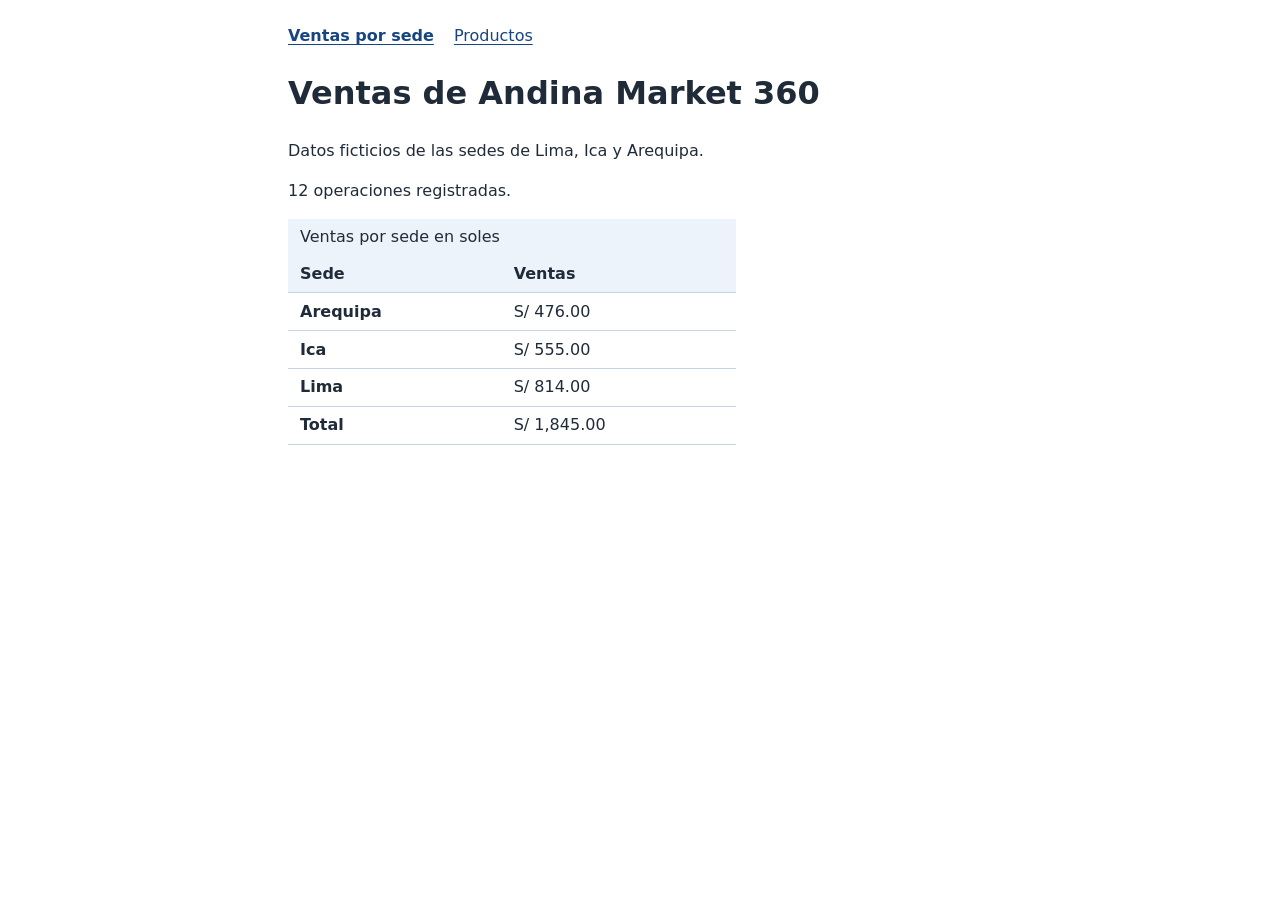
<file: docs/index.html>
<!doctype html>
<html lang="es">
<head>
  <meta charset="utf-8">
  <meta name="viewport" content="width=device-width, initial-scale=1">
  <title>Ventas de Andina Market 360</title>
  <link rel="stylesheet" href="estilos.css">
  <script src="resumen.js" defer></script>
</head>
<body>
  <nav aria-label="Navegación del caso">
    <a href="index.html" aria-current="page">Ventas por sede</a>
    <a href="productos.html">Productos</a>
  </nav>
  <main>
    <h1>Ventas de Andina Market 360</h1>
    <p>Datos ficticios de las sedes de Lima, Ica y Arequipa.</p>
    <p id="estado" role="status">Cargando resumen de ventas…</p>
    <table hidden id="resumen" data-grupo="ventas_por_sede">
      <caption>Ventas por sede en soles</caption>
      <thead><tr><th scope="col">Sede</th><th scope="col">Ventas</th></tr></thead>
      <tbody></tbody>
      <tfoot><tr><th scope="row">Total</th><td id="total"></td></tr></tfoot>
    </table>
  </main>
</body>
</html>
</file>
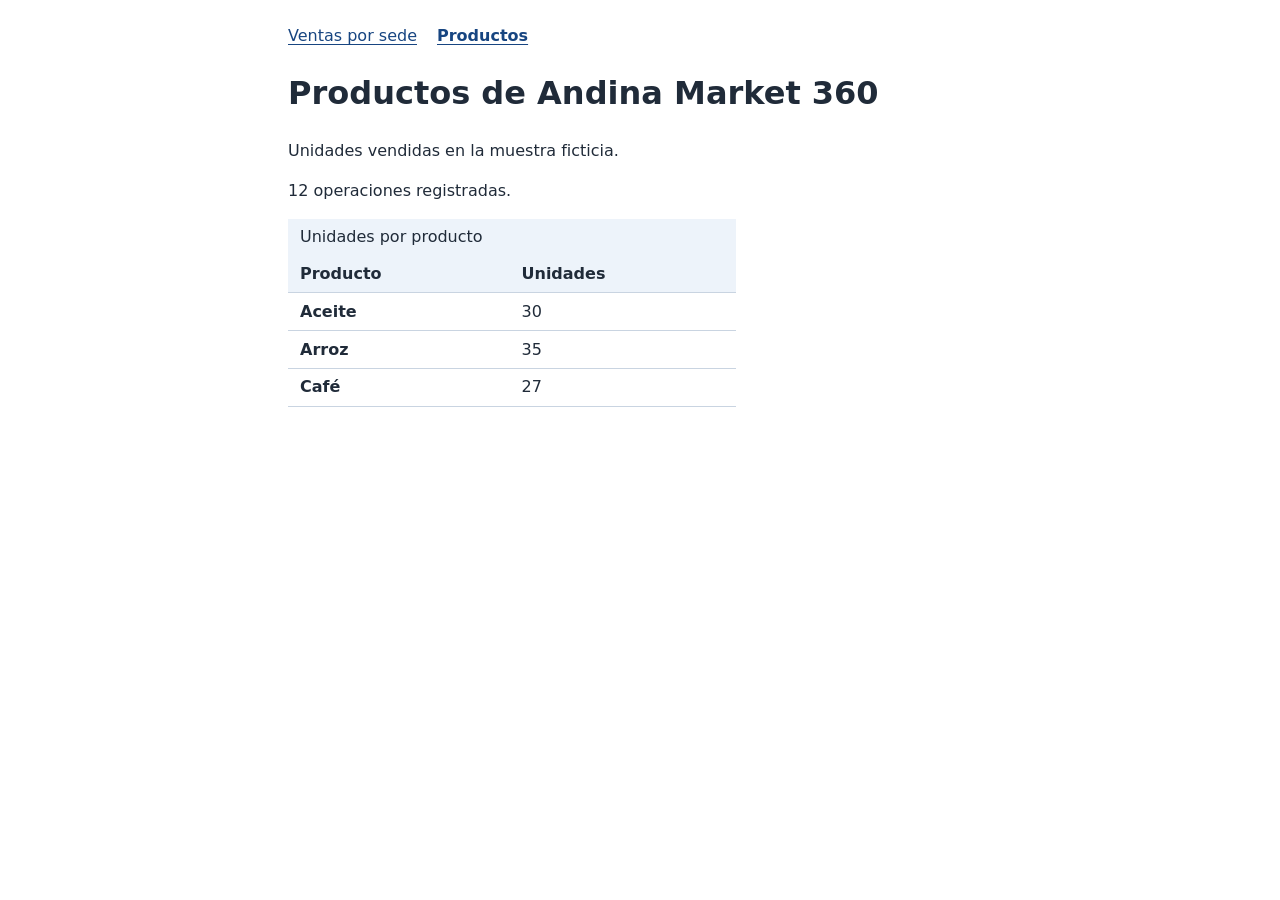
<file: docs/productos.html>
<!doctype html>
<html lang="es">
<head>
  <meta charset="utf-8">
  <meta name="viewport" content="width=device-width, initial-scale=1">
  <title>Productos de Andina Market 360</title>
  <link rel="stylesheet" href="estilos.css">
  <script src="resumen.js" defer></script>
</head>
<body>
  <nav aria-label="Navegación del caso">
    <a href="index.html">Ventas por sede</a>
    <a href="productos.html" aria-current="page">Productos</a>
  </nav>
  <main>
    <h1>Productos de Andina Market 360</h1>
    <p>Unidades vendidas en la muestra ficticia.</p>
    <p id="estado" role="status">Cargando resumen de ventas…</p>
    <table hidden id="resumen" data-grupo="unidades_por_producto">
      <caption>Unidades por producto</caption>
      <thead><tr><th scope="col">Producto</th><th scope="col">Unidades</th></tr></thead>
      <tbody></tbody>
    </table>
  </main>
</body>
</html>
</file>
<file: docs/estilos.css>
:root {
  color-scheme: light;
  color: #202b39;
  background: #fff;
  font: 100%/1.5 system-ui, sans-serif;
}

body {
  margin: 0 auto;
  max-width: 44rem;
  padding: 1.5rem;
}

nav {
  display: flex;
  flex-wrap: wrap;
  gap: 0.75rem 1.25rem;
}

a {
  color: #174581;
  text-underline-offset: 0.2em;
}

a[aria-current] {
  font-weight: 700;
}

a:focus-visible {
  outline: 3px solid #a74814;
  outline-offset: 5px;
}

table {
  border-collapse: collapse;
  width: min(100%, 28rem);
}

caption, th, td {
  text-align: left;
  padding: 0.4rem 0.75rem;
}

caption, thead {
  background: #edf3fa;
}

th, td {
  border-bottom: 1px solid #c9d4e1;
}

td {
  font-variant-numeric: tabular-nums;
}
</file>
